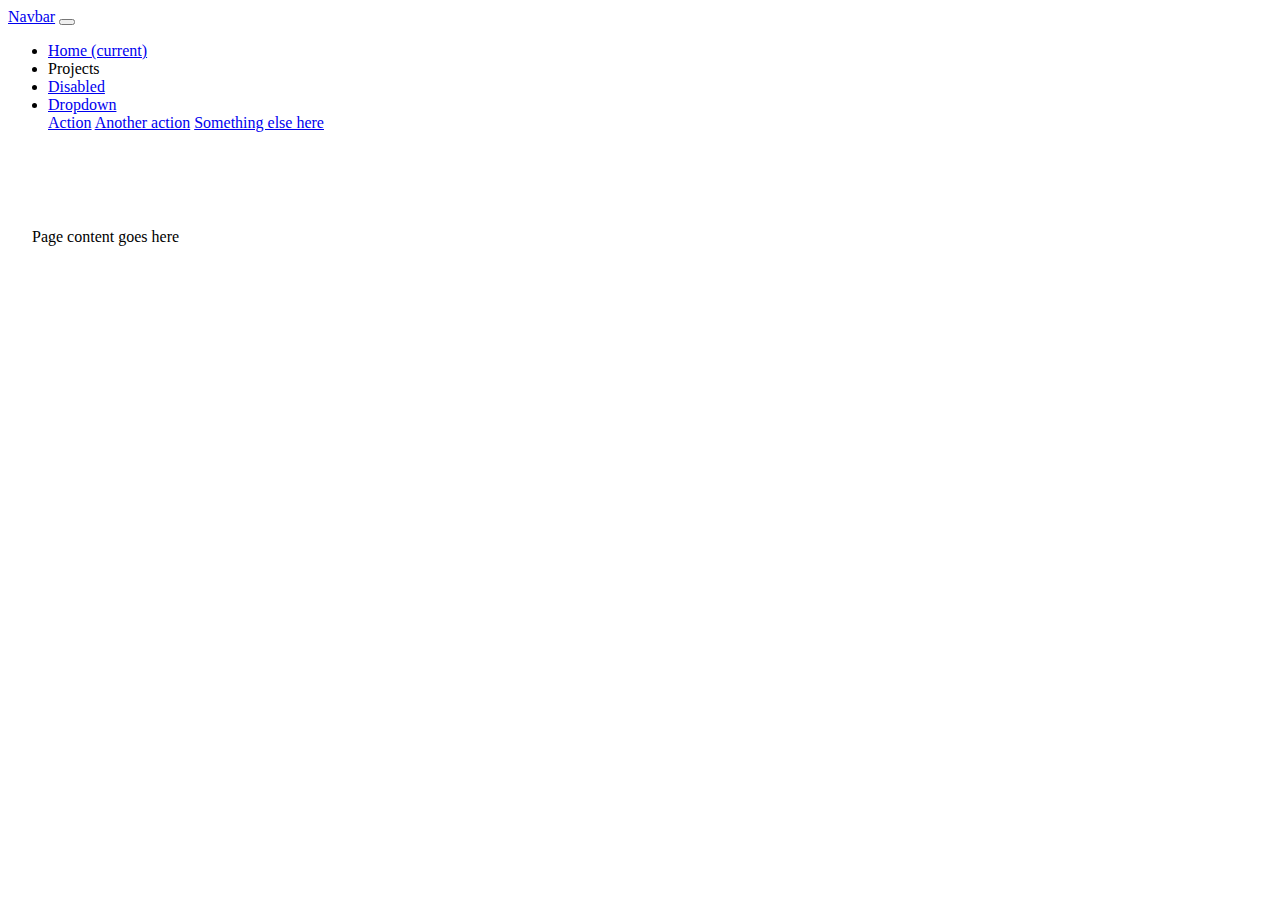
<file: src/main/resources/templates/layout.html>
<!DOCTYPE html>
<html lang="en" xmlns:th="http://www.thymeleaf.org" xmlns:layout="http://www.ultraq.net.nz/thymeleaf/layout">
<head>
    <meta charset="UTF-8">
    <title>Layout page</title>
    <link rel="stylesheet" href="https://stackpath.bootstrapcdn.com/bootstrap/4.2.1/css/bootstrap.min.css"
          integrity="sha384-GJzZqFGwb1QTTN6wy59ffF1BuGJpLSa9DkKMp0DgiMDm4iYMj70gZWKYbI706tWS" crossorigin="anonymous">

    <link rel="stylesheet" href="https://use.fontawesome.com/releases/v5.5.0/css/all.css"
          integrity="sha384-B4dIYHKNBt8Bc12p+WXckhzcICo0wtJAoU8YZTY5qE0Id1GSseTk6S+L3BlXeVIU"
          crossorigin="anonymous">

    <script
            src="https://code.jquery.com/jquery-3.3.1.min.js"
            integrity="sha256-FgpCb/KJQlLNfOu91ta32o/NMZxltwRo8QtmkMRdAu8="
            crossorigin="anonymous"></script>

    <style type="text/css">
        .container {
            padding: 4rem 1.5rem;
        }
    </style>
</head>
<body>
<header>
    <nav class="navbar navbar-expand-md navbar-dark bg-dark fixed-top">
        <a class="navbar-brand" href="#">Navbar</a>
        <button class="navbar-toggler" type="button" data-toggle="collapse" data-target="#navbarsExampleDefault"
                aria-controls="navbarsExampleDefault" aria-expanded="false" aria-label="Toggle navigation">
            <span class="navbar-toggler-icon"></span>
        </button>

        <div class="collapse navbar-collapse" id="navbarsExampleDefault">
            <ul class="navbar-nav mr-auto">
                <li class="nav-item active">
                    <a class="nav-link" href="/">Home <span class="sr-only">(current)</span></a>
                </li>
                <li class="nav-item">
                    <a class="nav-link" th:classappend="${#httpServletRequest.getRequestURI().contains('/project')? 'active' : ''}"
                       th:href="@{/project}">Projects</a>
                </li>
                <li class="nav-item">
                    <a class="nav-link disabled" href="#" tabindex="-1" aria-disabled="true">Disabled</a>
                </li>
                <li class="nav-item dropdown">
                    <a class="nav-link dropdown-toggle" href="#" id="dropdown01" data-toggle="dropdown"
                       aria-haspopup="true" aria-expanded="false">Dropdown</a>
                    <div class="dropdown-menu" aria-labelledby="dropdown01">
                        <a class="dropdown-item" href="#">Action</a>
                        <a class="dropdown-item" href="#">Another action</a>
                        <a class="dropdown-item" href="#">Something else here</a>
                    </div>
                </li>
            </ul>

        </div>
    </nav>
</header>


<main role="main" class="container">
    <section layout:fragment="content">
        <p>Page content goes here</p>
    </section>
</main>
<footer>
    <p layout:fragment="custom-footer"></p>

</footer>


<script src="https://cdnjs.cloudflare.com/ajax/libs/popper.js/1.14.6/umd/popper.min.js"
        integrity="sha384-wHAiFfRlMFy6i5SRaxvfOCifBUQy1xHdJ/yoi7FRNXMRBu5WHdZYu1hA6ZOblgut"
        crossorigin="anonymous"></script>
<script src="https://stackpath.bootstrapcdn.com/bootstrap/4.2.1/js/bootstrap.min.js"
        integrity="sha384-B0UglyR+jN6CkvvICOB2joaf5I4l3gm9GU6Hc1og6Ls7i6U/mkkaduKaBhlAXv9k"
        crossorigin="anonymous"></script>
</body>
</html>
</file>
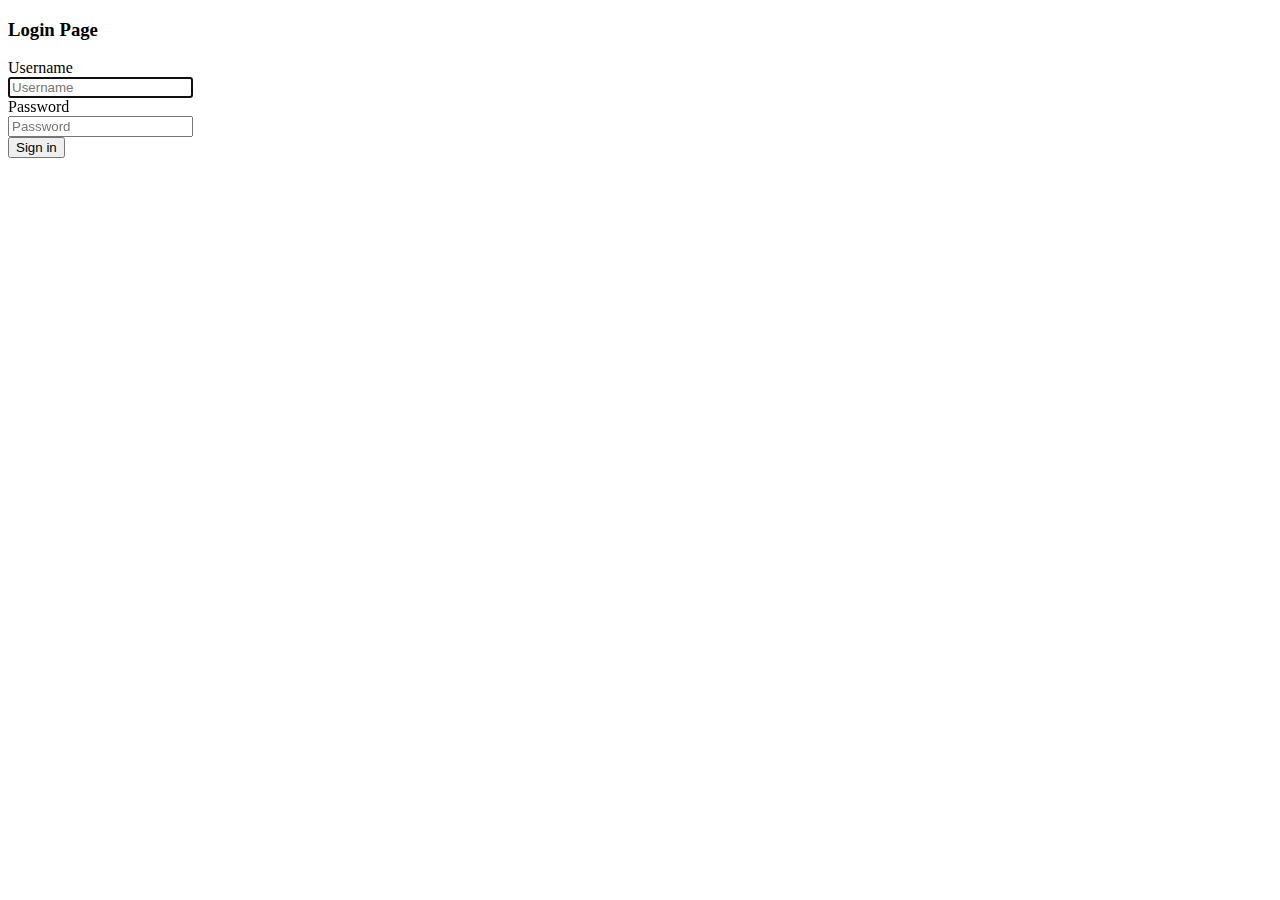
<file: src/main/resources/templates/login.html>
<!doctype html>
<html xmlns:th="http://www.thymeleaf.org" xmlns:layout="http://www.ultraq.net.nz/thymeleaf/layout" layout:decorate="~{layout}" lang="en">
<head>
    <title>Login</title>
</head>
<body>
<!--TODO: add layout-->
<div layout:fragment="content">
    <div class="container main-content">
        <h3>Login Page</h3>
        <form th:action="@{/login}" method="post">
            <!--<div th:if="${param.error}">-->
                <!--<div class="alert alert-danger">-->
                    <!--Invalid username or password.-->
                <!--</div>-->
            <!--</div>-->
            <div class="form-group row">
                <label for="username" class="col-sm-2 col-form-label">Username</label>
                <div class="col-sm-6">
                    <input type="text" id="username" name="username" class="form-control" placeholder="Username" autofocus="autofocus">
                </div>
            </div>
            <div class="form-group row">
                <label for="password" class="col-sm-2 col-form-label">Password</label>
                <div class="col-sm-6">
                    <input type="password" id="password" name="password" class="form-control" placeholder="Password" autofocus="autofocus">
                </div>
            </div>
            <div class="form-group row">
                <div class="col-sm-2">
                    <button type="submit" class="btn btn-primary">Sign in</button>
                </div>
            </div>
        </form>
    </div>
</div>

</body>
</html>
</file>
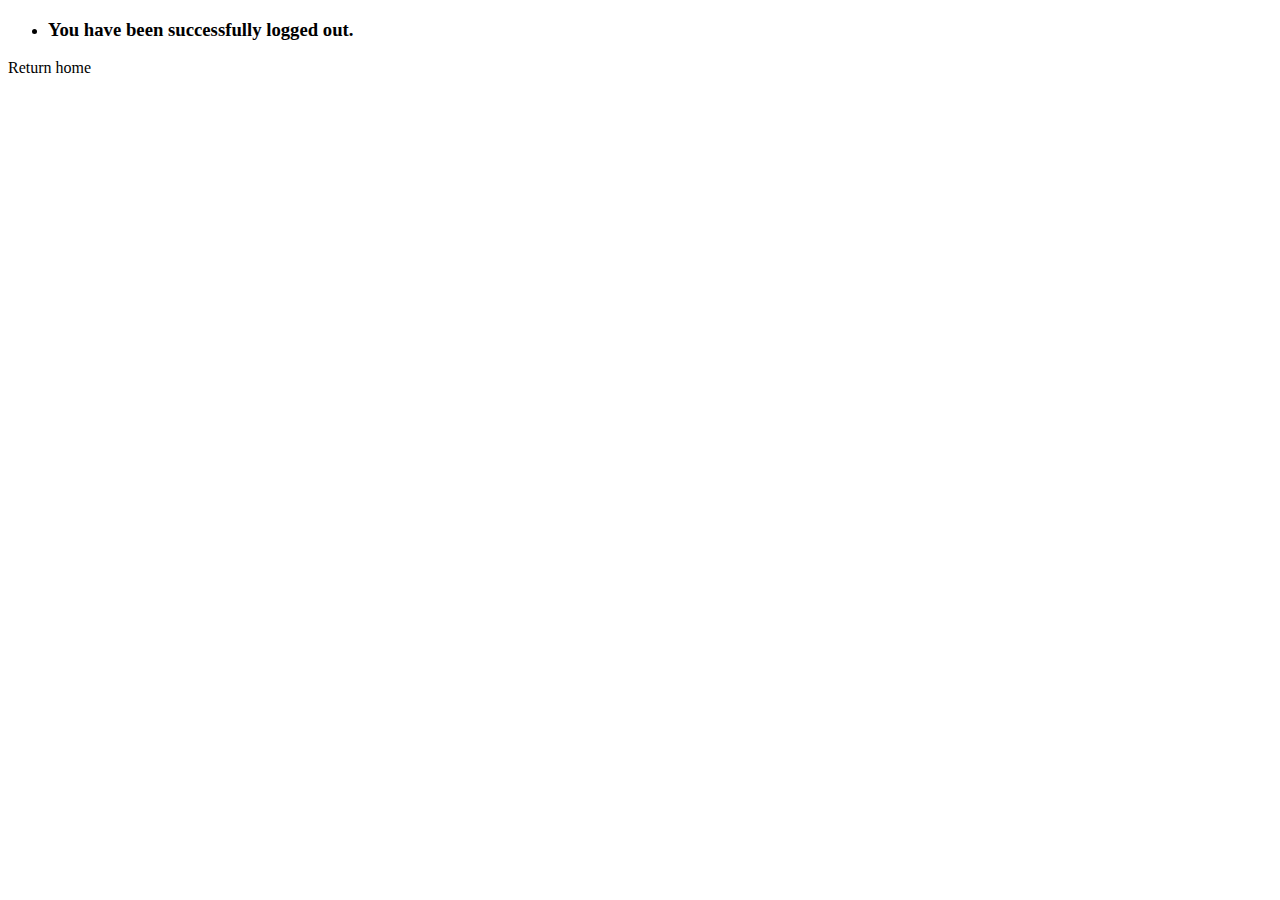
<file: src/main/resources/templates/logout.html>
<!doctype html>
<html xmlns:th="http://www.thymeleaf.org" xmlns:layout="http://www.ultraq.net.nz/thymeleaf/layout" layout:decorate="~{layout}"lang="en">
<head>
    <title>Logout</title>
</head>
<body>

<div layout:fragment="content">
    <div class="container main-content">
        <ul class="list-group">
            <li class="list-group-item list-group-item-info"><h3>You have been successfully logged out.</h3></li>
        </ul>
        <a th:href="@{/index}">Return home</a>
    </div>
</div>

</body>
</html>
</file>
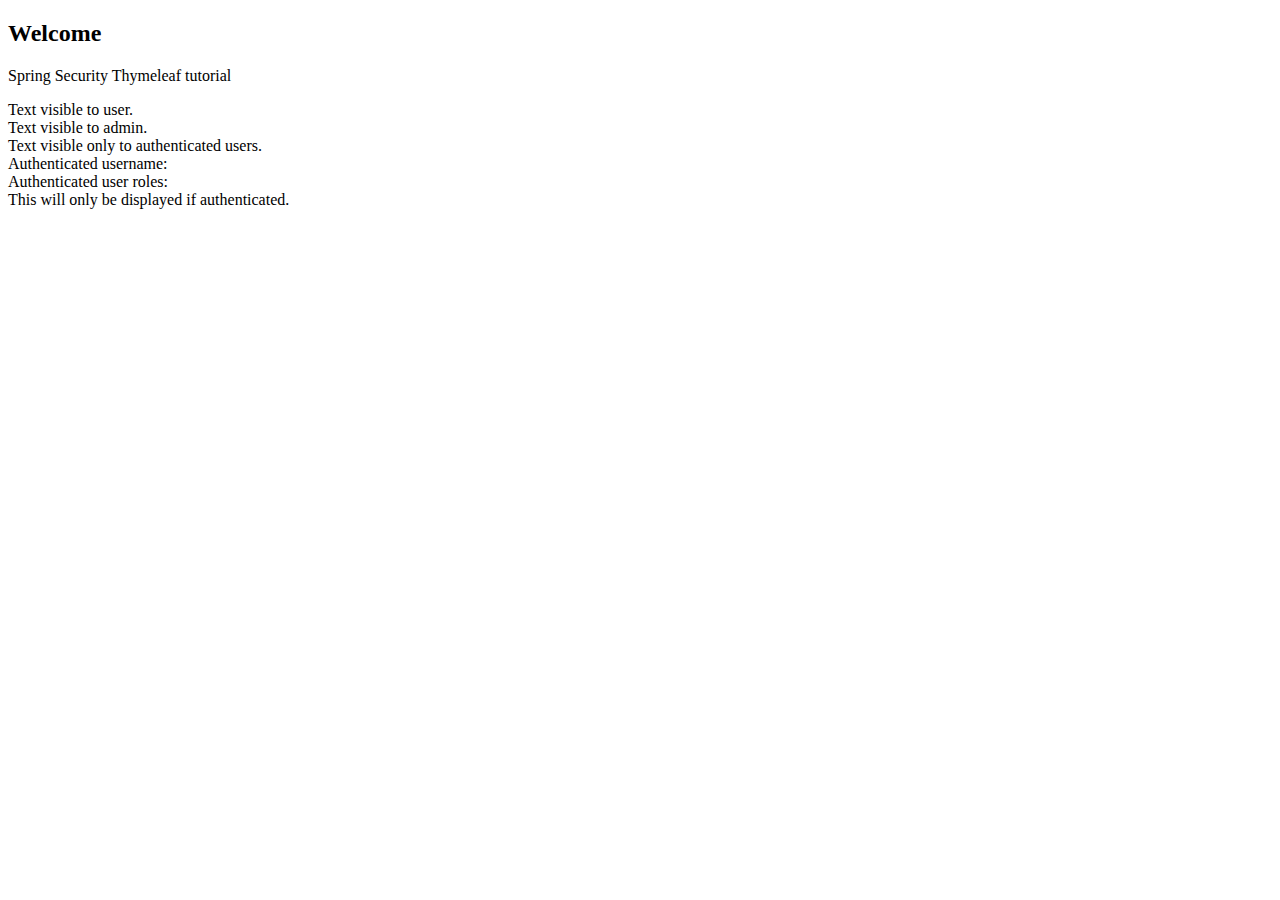
<file: src/main/resources/templates/user.html>
<!DOCTYPE html>
<html xmlns:th="http://www.thymeleaf.org" xmlns:sec="http://www.w3.org/1999/xhtml">
<head>
    <title>Welcome to Spring Security Thymeleaf tutorial</title>
</head>
<body>
<h2>Welcome</h2>
<p>Spring Security Thymeleaf tutorial</p>
<div sec:authorize="hasRole('USER')">Text visible to user.</div>
<div sec:authorize="hasRole('ADMIN')">Text visible to admin.</div>
<div sec:authorize="isAuthenticated()">
    Text visible only to authenticated users.
</div>
<div sec:authorize=""></div>
Authenticated username:
<div sec:authentication="name"></div>
Authenticated user roles:
<div sec:authentication="principal.authorities"></div>


<div th:if="${#authorization.getAuthentication().isAuthenticated()}">
    This will only be displayed if authenticated.
</div>



</body>
</html>
</file>
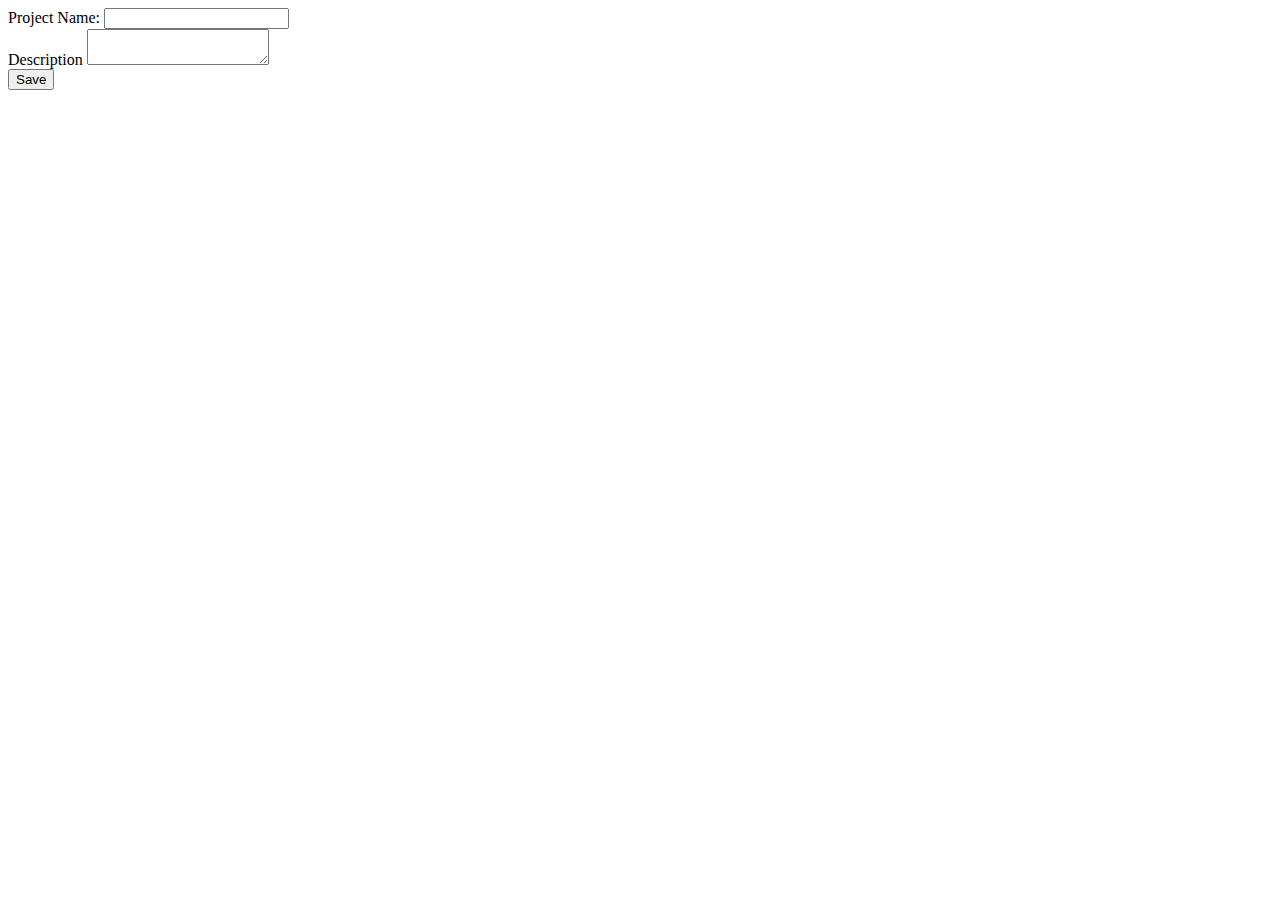
<file: src/main/resources/templates/project/form.html>
<!DOCTYPE html>
<html xmlns:th="http://www.thymeleaf.org"

      lang="en"
      xmlns:layout="http://www.ultraq.net.nz/thymeleaf/layout"
      layout:decorate="~{Layout}">


<head>
    <meta charset="UTF-8">
    <title>Add Project</title>
</head>

<body>

<section layout:fragment="content">
    <div>
        <form th:action="@{/project/add}" th:object="${pc}" class="form" method="post">
            <div class="form-group">
                <label for="name" th:for="${#ids.next('name')}">Project Name: </label>
                <input id="name" type="text" class="form-control" th:field="*{name}" required/>
                <!--<div class="invalid-feedback">Oops, you missed this one.</div>-->
            </div>

            <div class="form-group">
                <label for="description" th:for="${#ids.next('description')}">Description</label>
                <textarea id="description" th:field="*{description}"></textarea>
            </div>

            <div class="form-group">
                <button type="submit">Save</button>
            </div>

        </form>
    </div>
</section>


</body>
</html>
</file>
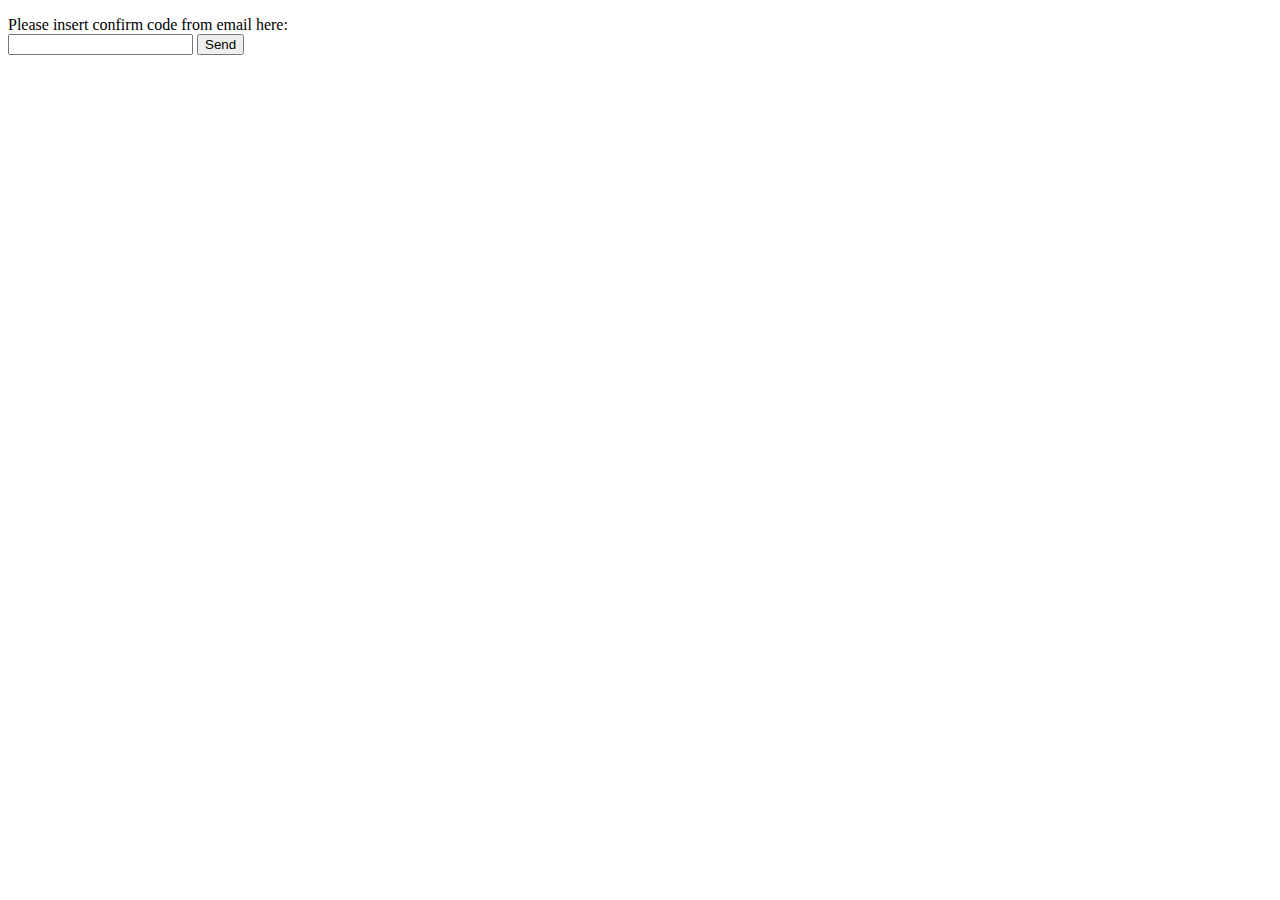
<file: src/main/resources/templates/registration/confirm.html>
<!DOCTYPE html>
<html lang="en" xmlns:th="http://www.thymeleaf.org">
<head>
    <meta charset="UTF-8">
    <title>Confirm</title>
</head>
<body>


<p th:text="${message}"></p>
Please insert confirm code from email here:
<form method="get" action="/confirm">
    <input type="text" name="code">
    <button type="submit">Send</button>
</form>

</body>
</html>
</file>
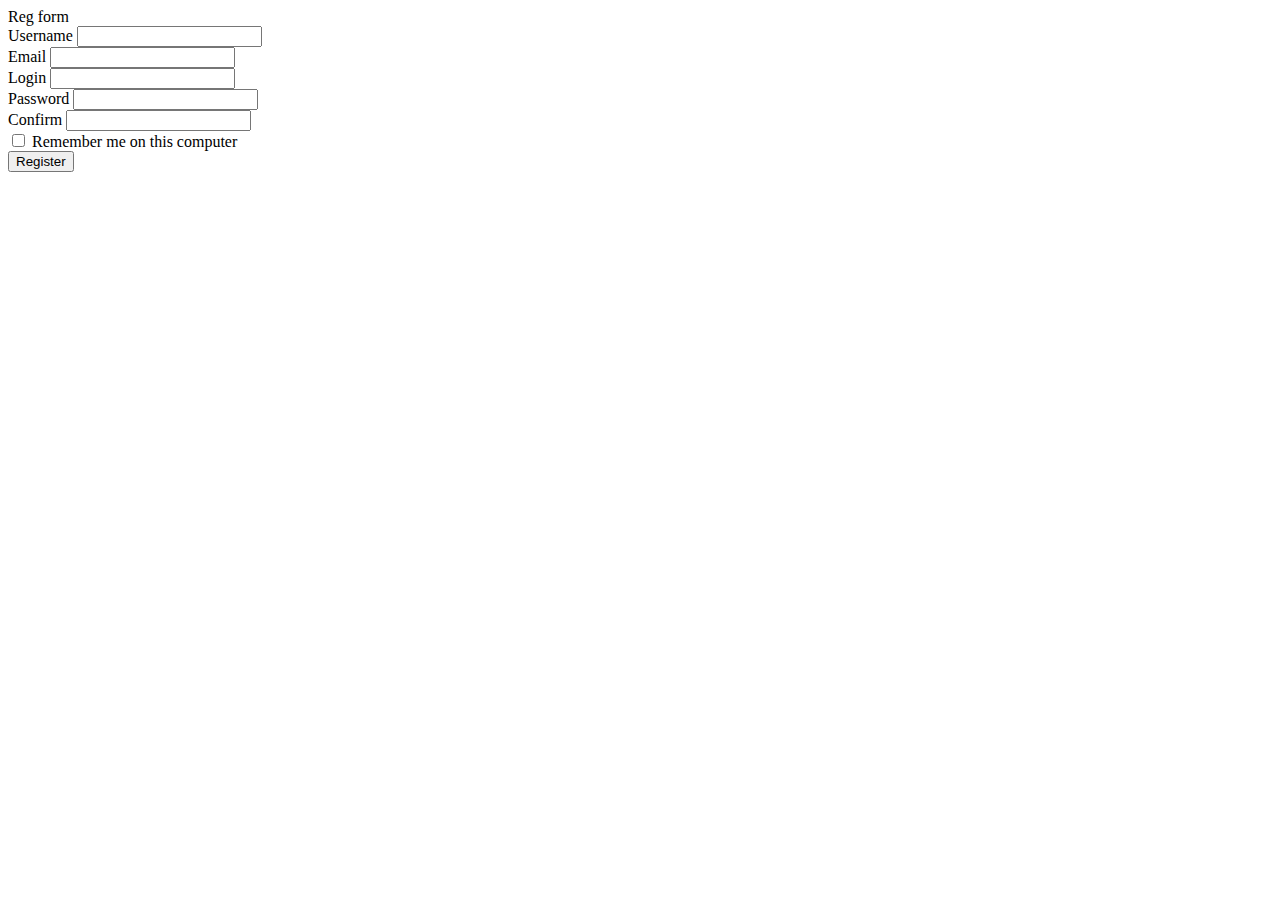
<file: src/main/resources/templates/registration/form.html>
<!DOCTYPE html>
<html lang="en" xmlns:th="http://www.thymeleaf.org">
<head>
    <meta charset="UTF-8">
    <title>Registration</title>
</head>
<body>
Reg form


<form th:action="@{/registration}" th:object="${usercomm}" class="form" method="POST">
    <div class="form-group">
        <label for="name" th:for="${#ids.next('name')}">Username</label>
        <input id="name" type="text" class="form-control" th:field="*{name}" required/>
        <!--<div class="invalid-feedback">Oops, you missed this one.</div>-->
    </div>
    <div class="form-group">
        <label for="email" th:for="${#ids.next('email')}">Email</label>
        <input id="email" th:field="*{email}" type="email" class="form-control" required
               name="email">
        <!--<div class="invalid-feedback">You missed this one</div>-->
    </div>
    <div class="form-group">
        <label for="login" th:for="${#ids.next('username')}">Login</label>
        <input type="text" class="form-control" th:field="*{username}" required name="login"
               id="login">
        <!--<div class="invalid-feedback">You missed this one</div>-->
    </div>
    <div class="form-group">
        <label for="password" th:for="${#ids.next('password')}">Password</label>
        <input type="password" class="form-control" th:field="*{password}" required name="password"
               id="password">
        <!--<div class="invalid-feedback">You missed this one</div>-->
    </div>
    <div class="form-group">
        <label for="confirmPassword" th:for="${#ids.next('confirmPassword')}">Confirm</label>
        <input type="password" class="form-control" th:field="*{confirmPassword}" required
               name="confirmPassword"
               id="confirmPassword">
        <!--<div class="invalid-feedback">You missed this one</div>-->
    </div>
    <div class="form-check">
        <input class="form-check-input rounded-0" type="checkbox" id="remember-me" name="remember-me"/>
        <label class="form-check-label small text-dark" for="remember-me">Remember me on this
            computer</label>
    </div>
    <button type="submit" class="btn btn-success float-right" id="btnReg">Register</button>
</form>
</body>
</html>
</file>
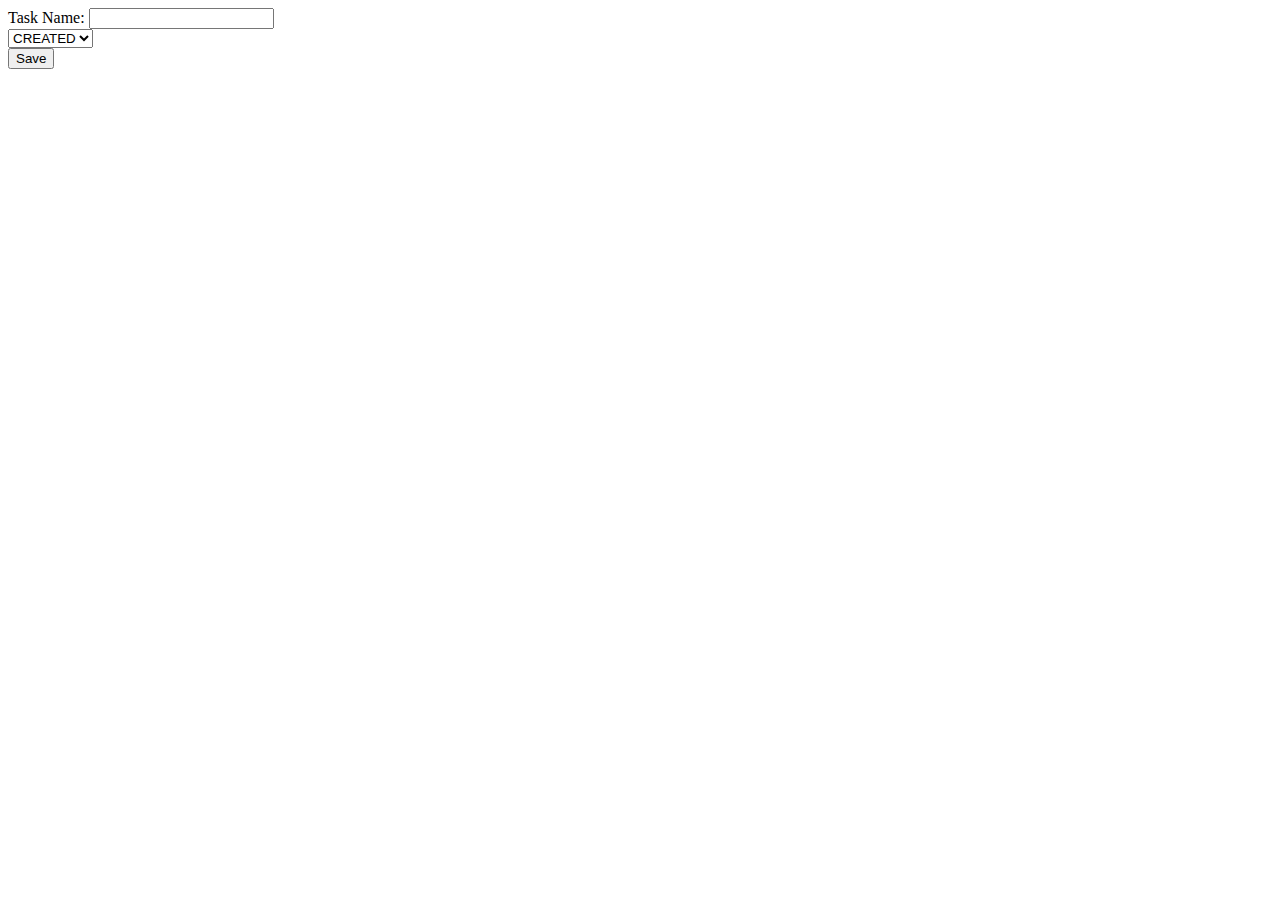
<file: src/main/resources/templates/project/tasks/form.html>
<!DOCTYPE html>
<html xmlns:th="http://www.thymeleaf.org"

      lang="en"
      xmlns:layout="http://www.ultraq.net.nz/thymeleaf/layout"
      layout:decorate="~{layout.html}">


<head>
    <meta charset="UTF-8">
    <title>Add Task</title>
</head>

<body>

<section layout:fragment="content">
    <div>
        <!--/*@thymesVar id="tc" type="ru.kilg.wb.domain.dso.project.TaskCommand"*/-->
        <form th:action="@{/project/{pid}/task/add(pid=${tc.projectId})}" th:object="${tc}" class="form" method="post">
            <div class="form-group">
                <label for="name" th:for="${#ids.next('name')}">Task Name: </label>
                <input id="name" type="text" class="form-control" th:field="*{name}" required/>
            </div>
            <div class="form-group" >
                <select name="status">
                    <option value="CREATED">CREATED</option>
                    <option value="BEGAN">BEGAN</option>
                    <option value="ENDED">ENDED</option>
                    <option value="CLOSED">CLOSED</option>
                </select>
            </div>

            <div class="form-group">
                <button type="submit">Save</button>
            </div>
        </form>
    </div>
</section>
</body>
</html>
</file>
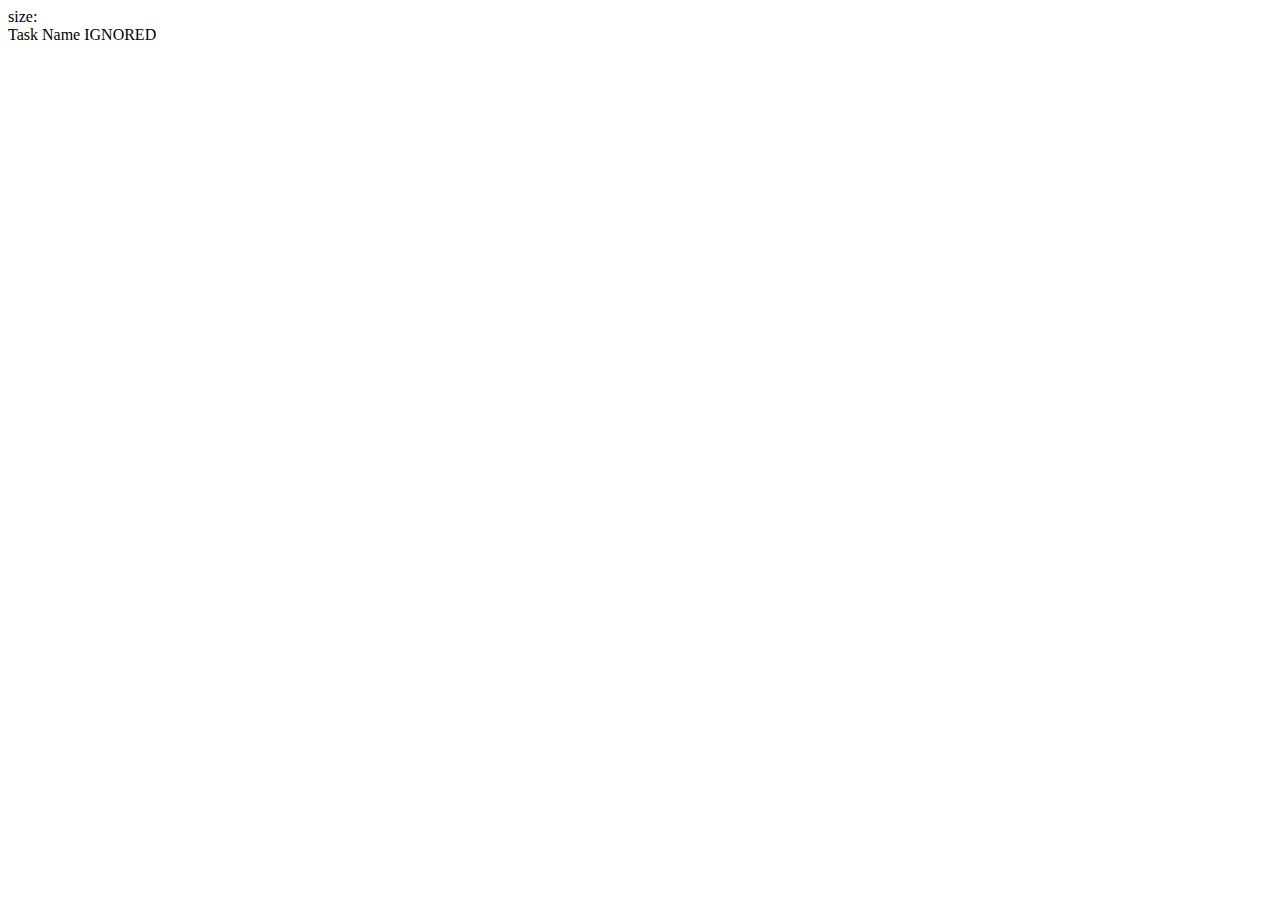
<file: src/main/resources/templates/project/tasks/list.html>
<!DOCTYPE html>
<html xmlns:th="http://www.thymeleaf.org"
      lang="en"
      xmlns:layout="http://www.ultraq.net.nz/thymeleaf/layout"
      layout:decorate="~{layout.html}">


<head>
    <meta charset="UTF-8">
    <title>List Tasks</title>
</head>

<body>

<section layout:fragment="content">
    size:  <span th:text="${list.size()}"></span>
    <div th:each="task : ${list}">
        <span th:text="${task.name}">Task Name</span>
        <span th:text="${task.status}">IGNORED</span>
        <p th:text="${task.text}"></p>
    </div>
</section>

</body>
</html>
</file>
